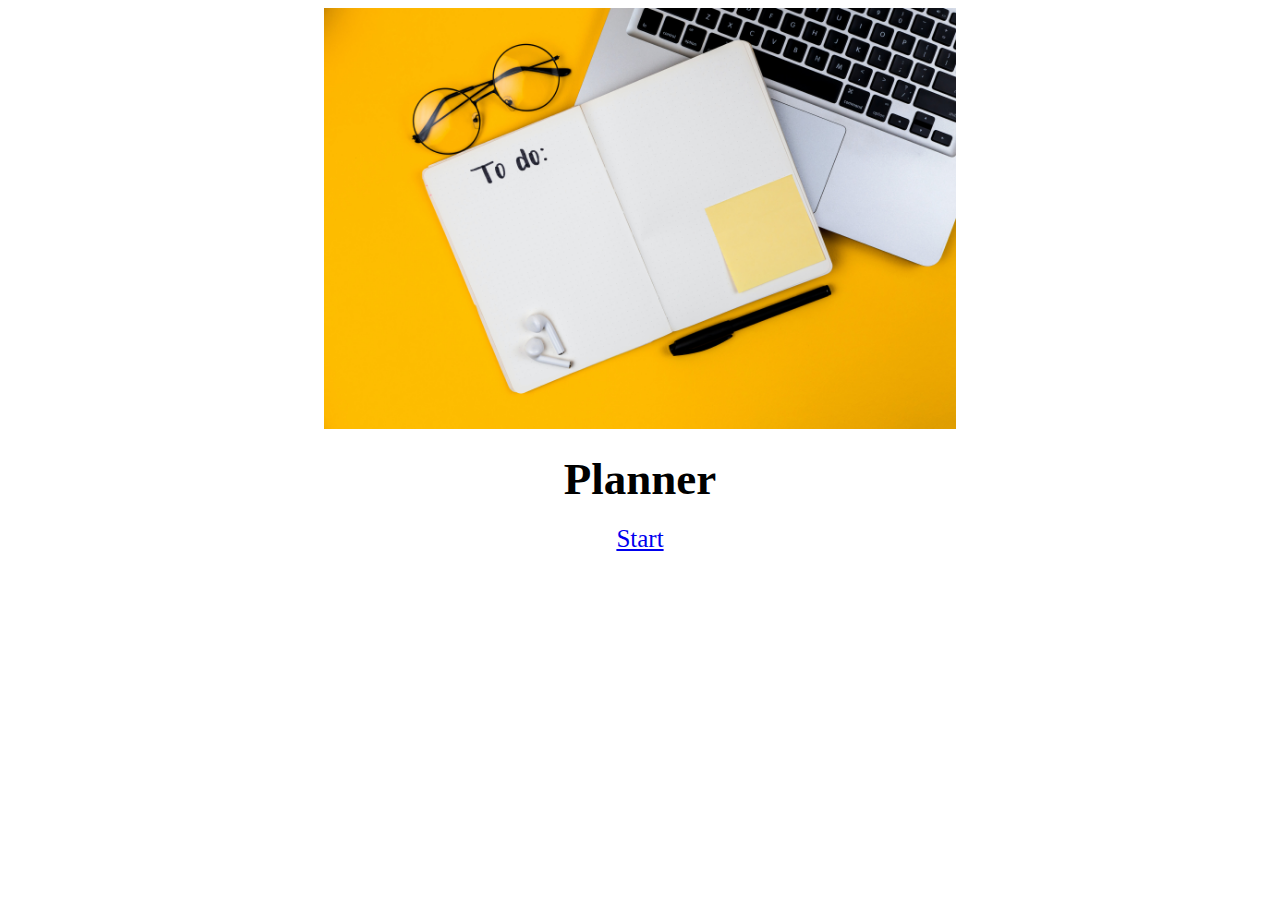
<file: Index.html>
<!DOCTYPE html>
<html>
  <head>
    <meta charset="utf-8">
    <link rel="stylesheet" href="style.css">
    <meta name="google-site-verification" content="5jsBm2T7NNQKXnksvNvESNLgm6IYvcrCrO8elp8qUrQ" />
    <title>Planner</title>
  </head>
  <body>


    <center><img src="planner.jpg" width="50%" ></center>

    <h1>Planner</h1>
    <center><a href="login.html"> Start </a></center>
  </body>
</html>
</file>
<file: style.css>
h1 {
  font-size: 45px;
  text-align:center;
  margin:0;
  padding:20px;
}
a {
  font-size: 25px;
  text-align:center;
  margin:0;
  padding:20px;
}
</file>
